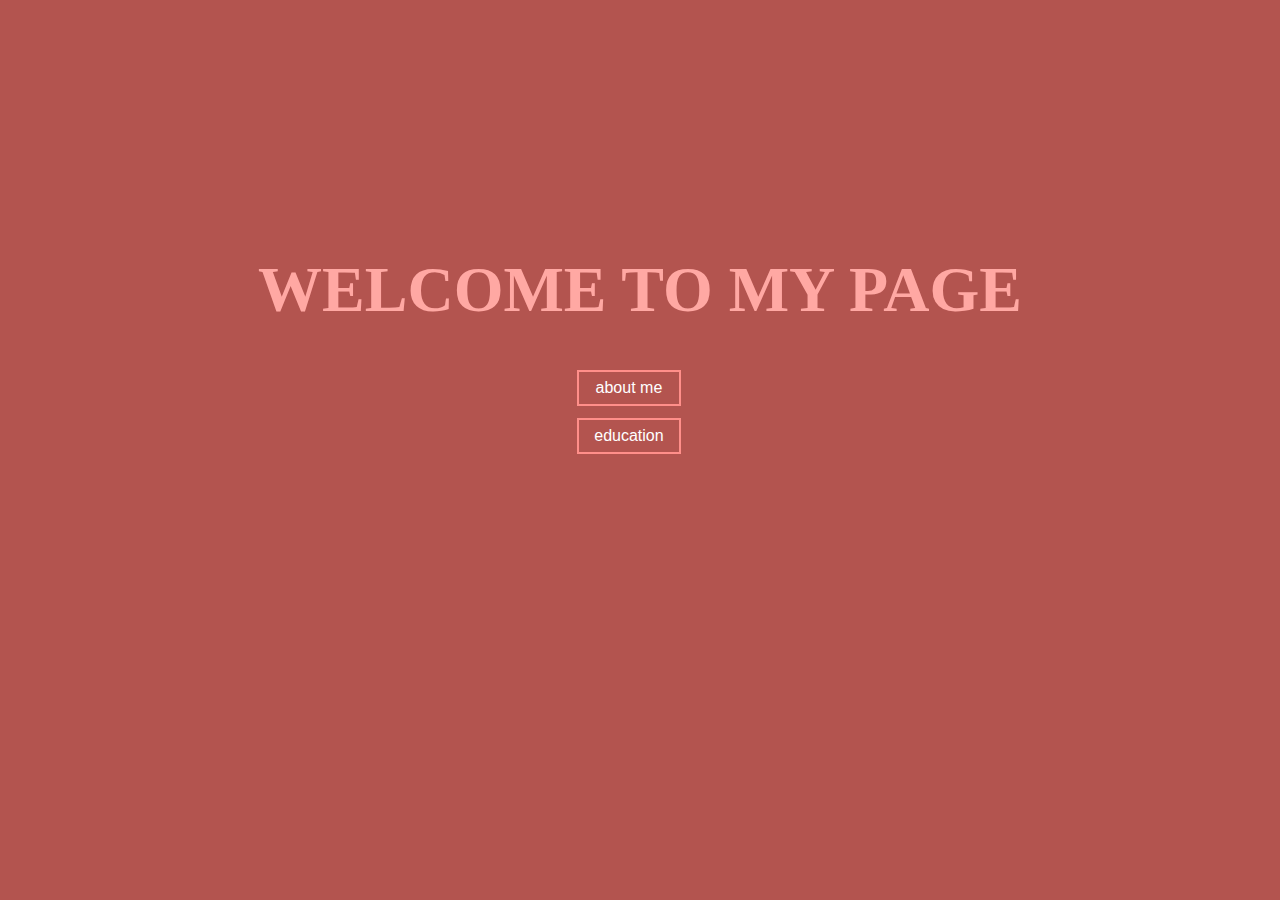
<file: index.html>
<!DOCTYPE html>
<html lang="en">
<head>
    <meta charset="UTF-8">
    <meta name="viewport" content="width=device-width, initial-scale=1.0">
    <meta http-equiv="X-UA-Compatible" content="ie=edge">
    <link rel="stylesheet" href="style.css">
    <title>Startseite</title>
</head>
<body>
    <h1>Welcome to my Page</h1>

    <div id="button1">
        <a href="aboutme.html"><button>about me</button></a>
    </div>
   

    <div id="button2">
        <a href="education.html"><button>education</button></a>
    </div>
    
</body>
</html>
</file>
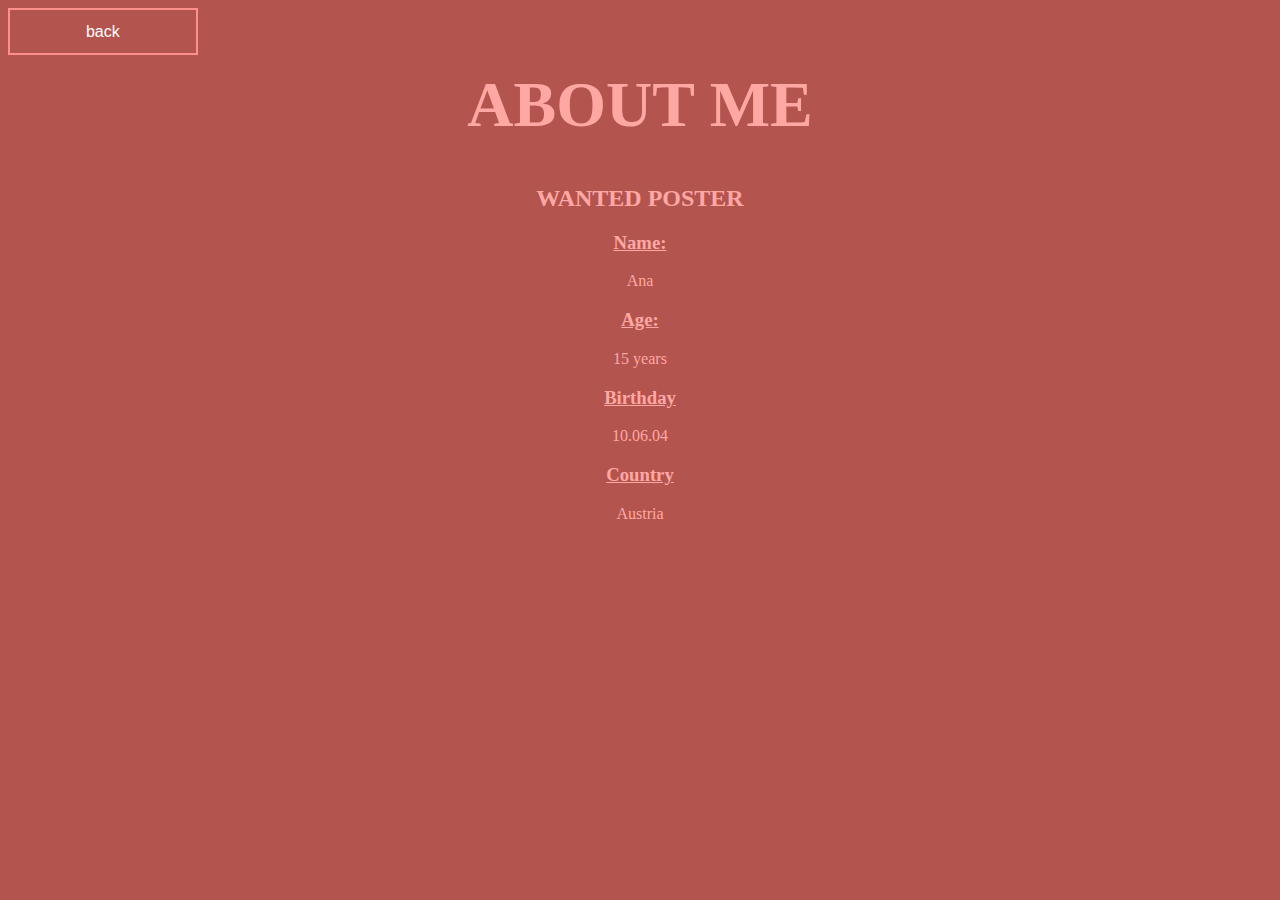
<file: aboutme.html>
<!DOCTYPE html>
<html lang="en">
<head>
    <meta charset="UTF-8">
    <meta name="viewport" content="width=device-width, initial-scale=1.0">
    <meta http-equiv="X-UA-Compatible" content="ie=edge">
    <link rel="stylesheet" href="style.css">
    <title>About me</title>
</head>
<body>

    <a href="index.html"><button>back</button></a>
    <h1 class="h1">About me</h1>

    <h2>Wanted Poster</h2>
    <h3>Name: </h3> <p>Ana</p>
    <h3>Age: </h3> <p>15 years</p>
    <h3>Birthday</h3> <p>10.06.04</p>
    <h3>Country</h3> <p>Austria</p>


</body>
</html>
</file>
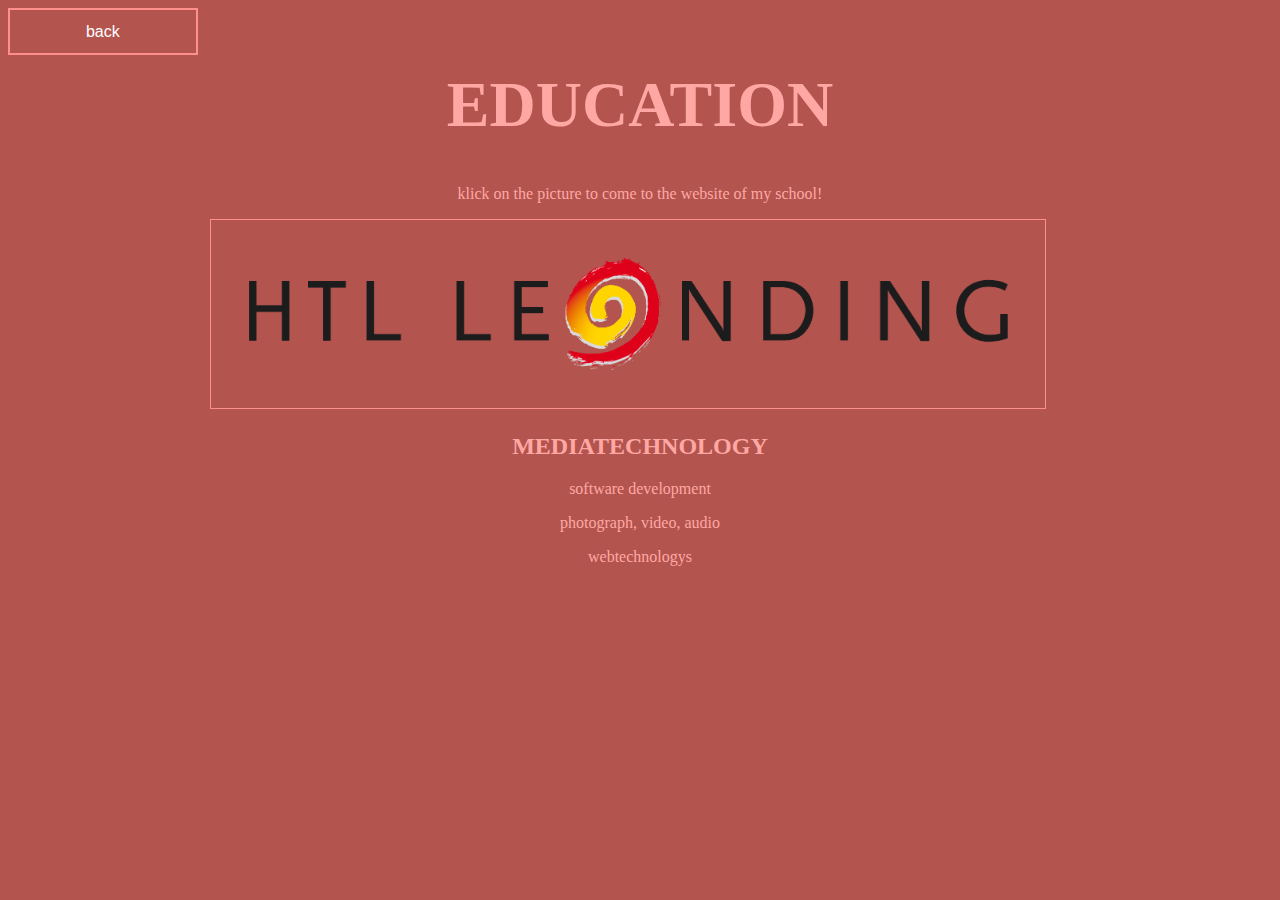
<file: education.html>
<!DOCTYPE html>
<html lang="en">
<head>
    <meta charset="UTF-8">
    <meta name="viewport" content="width=device-width, initial-scale=1.0">
    <meta http-equiv="X-UA-Compatible" content="ie=edge">
    <link rel="stylesheet" href="style.css">
    <title>About me</title>
</head>
<body>

    <a href="index.html"><button>back</button></a>
    <h1 class="h1">Education</h1>

    <p>klick on the picture to come to the website of my school!</p>

    <a href="https://www.htl-leonding.at/bildungsangebot/medientechnik/"><img src="htllogo.png" alt="logo"></a>
</body>

<h2>Mediatechnology</h2>


    <p>software development</p>
    <p>photograph, video, audio</p>
    <p>webtechnologys</p>

</html>
</file>
<file: style.css>
body{
    background-color:#B3544F;
}

h1{
    color:#FFA8A3;
    font-family:'Calibri';
    font-size: 400%;
    text-transform:uppercase;
    text-align:center;
    margin-top:20%;
}

.h1{
    margin-top:1%;
}
h2{
    text-align:center;
    color:#FFA8A3;
    font-family:'Calibri';
    font-weight:bold;
    text-transform:uppercase;
    

}

h3{
    text-align:center;
    color:#FFA8A3;
    font-family:'Calibri';
    text-decoration: underline;
    
}

p{
 text-align:center;
 color:#FFA8A3;
}


button{
    background-color: #B3544F;
    border: 2px solid #FF8F8A;
    color:white;
    font-size:100%;
    width:15%;
    height:15%;
    padding:1%;
}

#button1{
    margin-left:45%;
    
}

#button2{
    margin-left:45%;
    margin-top:1%;
}

img{
    width:60%;
    padding:3%;
    margin-left:16%;
    border:1px solid #FF8F8A;
}
</file>
